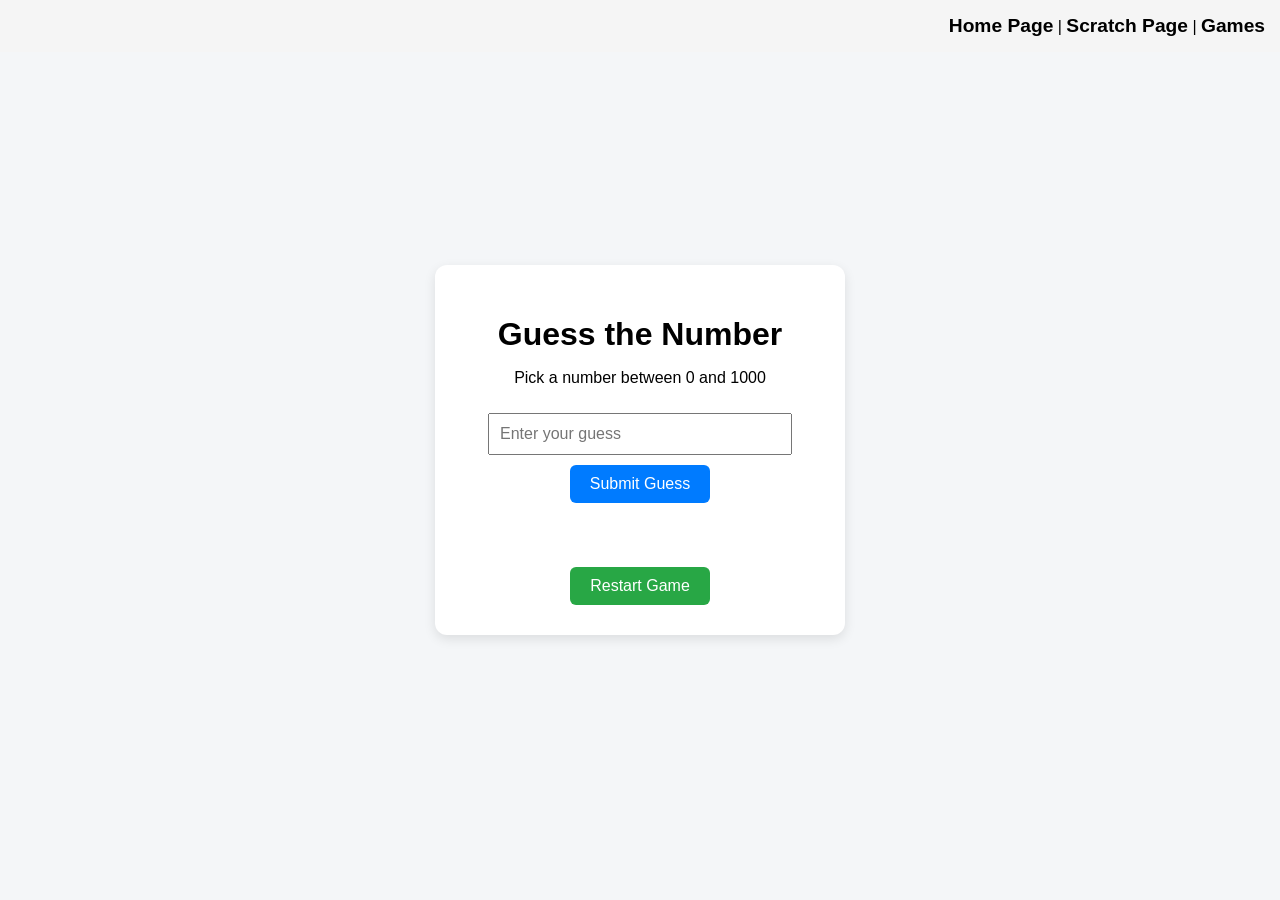
<file: NewGame.html>
<!DOCTYPE html>
<html lang="en">
<head>
<meta charset="UTF-8">
<title>Number Guessing Game</title>
<style>
    body {
        font-family: Arial, sans-serif;
        background: #f4f6f8;
        display: flex;
        justify-content: center;
        align-items: center;
        height: 100vh;
        margin: 0;
    }

    .game-container {
        background: white;
        padding: 30px;
        border-radius: 12px;
        box-shadow: 0 4px 12px rgba(0,0,0,0.1);
        text-align: center;
        width: 350px;
    }

    h1 {
        margin-bottom: 10px;
    }

    input {
        width: 80%;
        padding: 10px;
        margin: 10px 0;
        font-size: 16px;
    }

    button {
        padding: 10px 20px;
        font-size: 16px;
        border: none;
        border-radius: 6px;
        cursor: pointer;
        background: #007BFF;
        color: white;
    }

    button:hover {
        background: #0056b3;
    }

    .message {
        margin-top: 15px;
        font-weight: bold;
        min-height: 24px;
    }

    .tries {
        margin-top: 10px;
    }

.Nav_Bar{
background-color: whitesmoke;
padding: 15px;
text-align: right;
position: fixed;
Top: 0;
Left:0;
Right:0;

}
.Nav_Bar a{
color: black;
font-size: larger;
text-decoration: none;
font-weight: bold;
}







</style>
</head>
<body>

<div class = "Nav_Bar">
    <a href="index.html">Home Page</a> | 

    <a href="NewScratchPage.html">Scratch Page</a> | 
    
    <a href = "NewGame.html">Games</a>
</div>

<div class="game-container">
    <h1>Guess the Number</h1>
    <p>Pick a number between 0 and 1000</p>

    <input type="number" id="guessInput" min="0" max="1000" placeholder="Enter your guess">
    <br>
    <button onclick="checkGuess()">Submit Guess</button>

    <div class="message" id="message"></div>
    <div class="tries" id="tries"></div>

    <button onclick="resetGame()" style="margin-top:15px; background:#28a745;">Restart Game</button>
</div>

<script>
    let randomNumber = Math.floor(Math.random() * 1001);
    let attempts = 0;
    const maxAttempts = 7;

    function checkGuess() {
        const input = document.getElementById("guessInput");
        const message = document.getElementById("message");
        const tries = document.getElementById("tries");

        let userGuess = Number(input.value);

        if (input.value === "" || userGuess < 0 || userGuess > 1000) {
            message.textContent = "Please enter a valid number between 0 and 1000.";
            return;
        }

        if (attempts >= maxAttempts) {
            return;
        }

        attempts++;

        if (userGuess === randomNumber) {
            message.textContent = "🎉 Correct! You win!";
            endGame();
        } else if (userGuess < randomNumber) {
            message.textContent = "Too low!";
        } else {
            message.textContent = "Too high!";
        }

        tries.textContent = `Attempts: ${attempts} / ${maxAttempts}`;

        if (attempts === maxAttempts && userGuess !== randomNumber) {
            message.textContent = `❌ You lose! The number was ${randomNumber}.`;
            endGame();
        }

        input.value = "";
    }

    function endGame() {
        document.getElementById("guessInput").disabled = true;
    }

    function resetGame() {
        randomNumber = Math.floor(Math.random() * 1001);
        attempts = 0;
        document.getElementById("guessInput").disabled = false;
        document.getElementById("guessInput").value = "";
        document.getElementById("message").textContent = "";
        document.getElementById("tries").textContent = "";
    }
</script>

</body>
</html>
</file>
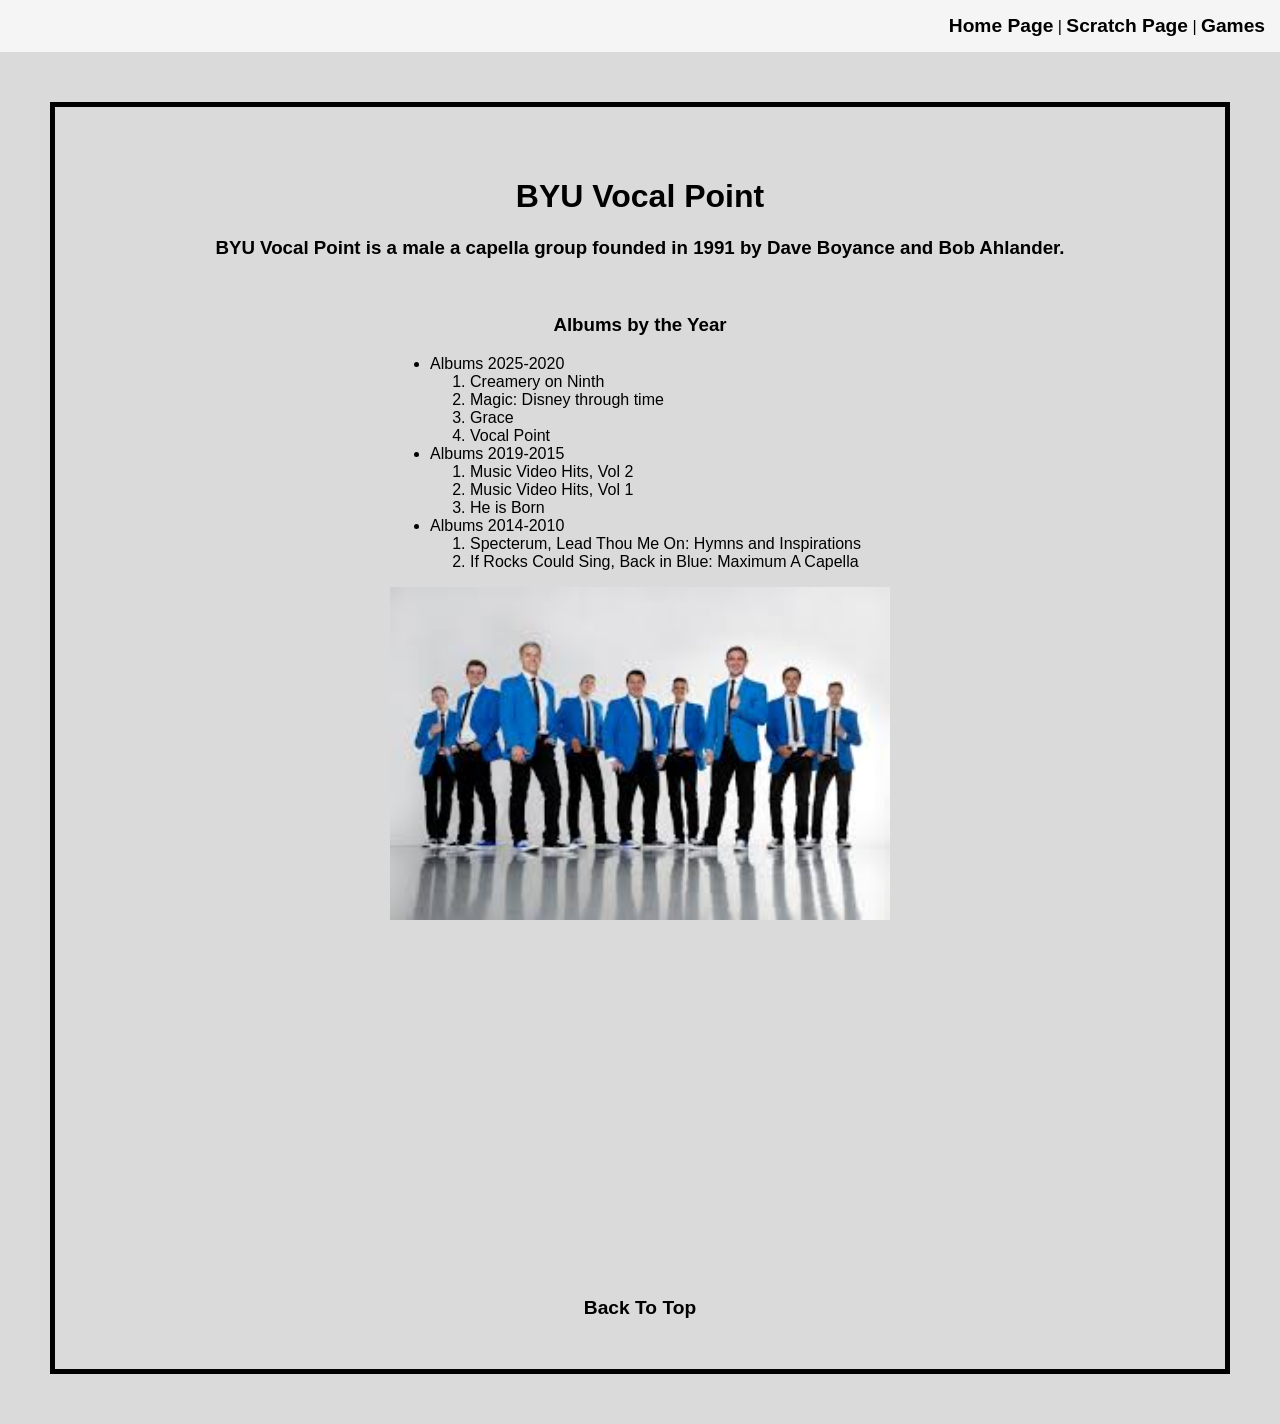
<file: NewScratchPage.html>
<!DOCTYPE html>
<html lang="en">
<head>
    <meta charset="UTF-8">
    <meta name="viewport" content="width=device-width, initial-scale=1.0">
    <title>Document</title>
    <link rel="stylesheet" href="css/MyStyless.css">
</head>
<body id="Top">

<div class = "Nav_Bar">
    <a href="index.html">Home Page</a> | 

    <a href="NewScratchPage.html">Scratch Page</a> | 
    
    <a href = "NewGame.html">Games</a>

</div>
<div class = "Main_Content">
    <h1>BYU Vocal Point</h1>
    <h3>BYU Vocal Point is a male a capella group founded in 1991 by Dave Boyance and Bob Ahlander.  </h3>
    <br>
    <h3>Albums by the Year</h3>

 <div class = "List_Container">
    <ul>
    <li>Albums 2025-2020
        <ol>
        <li>Creamery on Ninth</li>
        <li>Magic: Disney through time</li>
        <li>Grace</li>
        <li>Vocal Point</li>
        </ol>
    </li>
    
    <li>Albums 2019-2015
        <ol>
        <li>Music Video Hits, Vol 2</li>
        <li>Music Video Hits, Vol 1</li>
        <li>He is Born</li>
        </ol>
    </li>

    <li> Albums 2014-2010
        <ol>
            <li>Specterum, Lead Thou Me On: Hymns and Inspirations</li>
            <li>If Rocks Could Sing, Back in Blue: Maximum A Capella</li>
        </ol>

    </li>
    </ul>
</div>
 <img src="assets/img/Vocal_Point.jpg" width="500px">
 <br>
<iframe width="560" height="315" src="https://www.youtube.com/embed/zqh30MQ9wNM?si=zUC_VeKWlbVdPqdq" title="YouTube video player" frameborder="0" allow="accelerometer; autoplay; clipboard-write; encrypted-media; gyroscope; picture-in-picture; web-share" referrerpolicy="strict-origin-when-cross-origin" allowfullscreen></iframe>
<Br>
<BR>
<div class='tableauPlaceholder' id='viz1776814285659' style='position: relative'><noscript><a href='#'><img alt='International Representation ' src='https:&#47;&#47;public.tableau.com&#47;static&#47;images&#47;DF&#47;DFRSHQCTN&#47;1_rss.png' style='border: none' /></a></noscript><object class='tableauViz'  style='display:none;'><param name='host_url' value='https%3A%2F%2Fpublic.tableau.com%2F' /> <param name='embed_code_version' value='3' /> <param name='path' value='shared&#47;DFRSHQCTN' /> <param name='toolbar' value='yes' /><param name='static_image' value='https:&#47;&#47;public.tableau.com&#47;static&#47;images&#47;DF&#47;DFRSHQCTN&#47;1.png' /> <param name='animate_transition' value='yes' /><param name='display_static_image' value='yes' /><param name='display_spinner' value='yes' /><param name='display_overlay' value='yes' /><param name='display_count' value='yes' /><param name='language' value='en-US' /></object></div>                <script type='text/javascript'>                    var divElement = document.getElementById('viz1776814285659');                    var vizElement = divElement.getElementsByTagName('object')[0];                    if ( divElement.offsetWidth > 800 ) { vizElement.style.minWidth='420px';vizElement.style.maxWidth='650px';vizElement.style.width='100%';vizElement.style.minHeight='587px';vizElement.style.maxHeight='887px';vizElement.style.height=(divElement.offsetWidth*0.75)+'px';} else if ( divElement.offsetWidth > 500 ) { vizElement.style.minWidth='420px';vizElement.style.maxWidth='650px';vizElement.style.width='100%';vizElement.style.minHeight='587px';vizElement.style.maxHeight='887px';vizElement.style.height=(divElement.offsetWidth*0.75)+'px';} else { vizElement.style.width='100%';vizElement.style.height='727px';}                     var scriptElement = document.createElement('script');                    scriptElement.src = 'https://public.tableau.com/javascripts/api/viz_v1.js';                    vizElement.parentNode.insertBefore(scriptElement, vizElement);                </script>
<Br>
<Br>

<a href = "#Top">Back To Top</a>
</div>



</body>
</html>
</file>
<file: css/MyStyless.css>
body{
background-color: rgb(218, 218, 218);
    font-family:Arial, Helvetica, sans-serif;
    text-align: center;
    margin:0;
}
.Main_Content{   
    border: 5px solid black;
    margin: 50px;
    padding: 50px;
}

.List_Container{
text-align: left;
margin: 0 auto;
width: 500px;

}

.Nav_Bar{
background-color: whitesmoke;
padding: 15px;
text-align: right;

}
.Nav_Bar a{
color: black;
font-size: larger;
text-decoration: none;
font-weight: bold;
}

a{
    color: black;
font-size: larger;
text-decoration: none;
font-weight: bold;
}

.tableauPlaceholder{
margin: 0 auto;
max-width: 650px;
}
</file>
